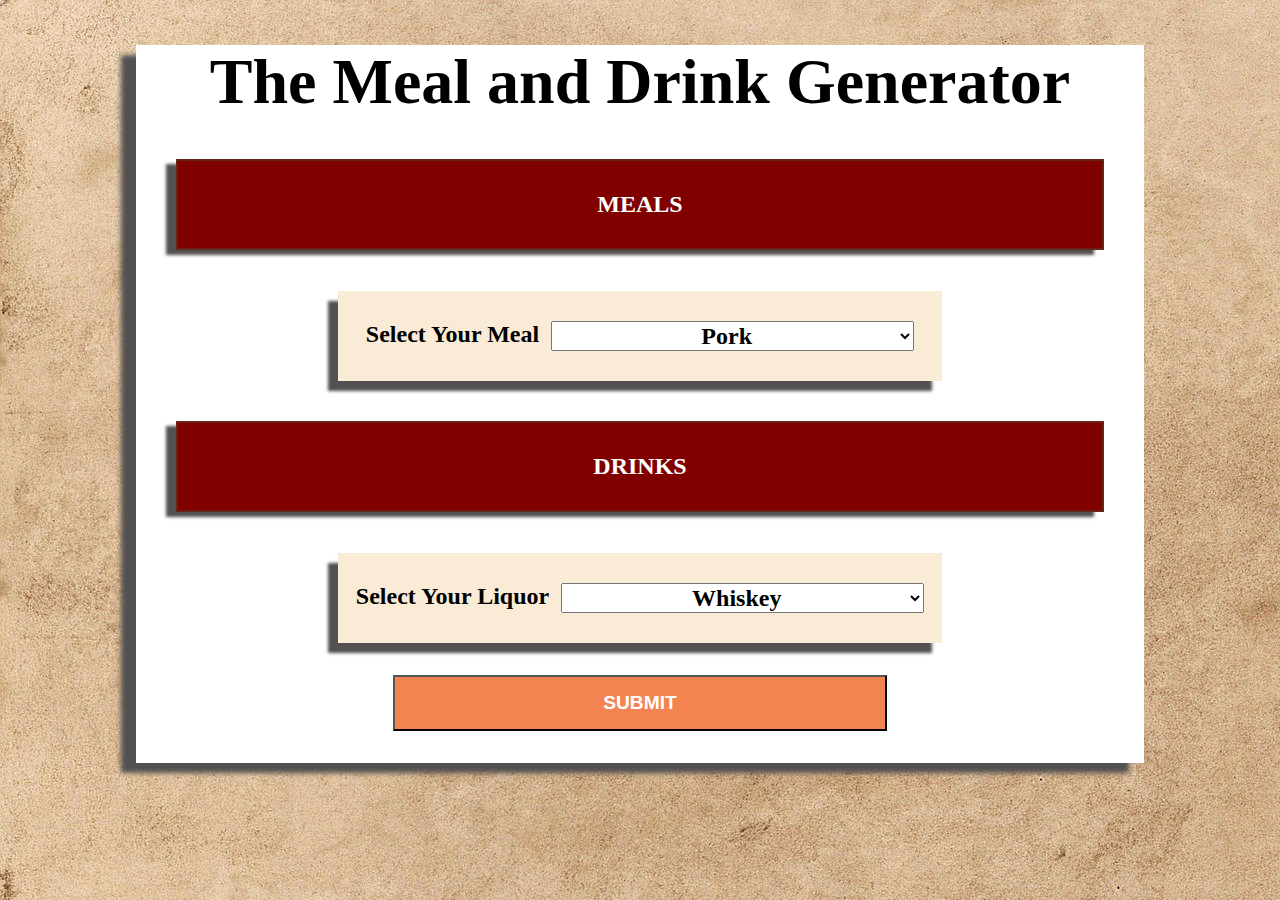
<file: index.html>
<!DOCTYPE html>
<html>

<head>
    <meta charset="UTF-8">
    <meta http-equiv="X-UA-Compatible" content="IE=edge">
    <meta name="viewport" content="width=device-width, initial-scale=1.0">
    <link rel="preconnect" href="https://fonts.googleapis.com">
    <link rel="preconnect" href="https://fonts.gstatic.com" crossorigin>
    <link href="https://fonts.googleapis.com/css2?family=Permanent+Marker&family=Ultra&display=swap" rel="stylesheet">
    <link rel="stylesheet" href="./assets/css/firstpage.css">
    <title>Meal And Drink Generator</title>
</head>

<body>

    <body>
        <main class="main-container">
            <div>
                <header class="main-container-header"> The Meal and Drink Generator</header>
            </div>

            <div class="meals">MEALS</div>
            <section class="meal-options">
                <form name="meal-list" class="meal-form">
                    <label for="meals" title="list of meals" class="meal-label">Select Your Meal</label>
                    <select id="dinner" name="meals">
                        <optgroup label="Select An option">

                        </optgroup>
                    </select>
                </form>
            </section>

            <div class="drinks">DRINKS</div>
            <section class="drink-options">
                <form name="drink-list" class="drink-form">
                    <label for="drinks" title="list of drinks" class="drink-label">Select Your Liquor</label>
                    <select id="liquor" name="drinks">
                        <optgroup label="Select An option">

                        </optgroup>
                    </select>
                </form>
            </section>

            <div class="buttondiv">
                <div class="center">
                    <button id="btnsubmit" class="submit">SUBMIT</button>
                </div>
            </div>
        </main>
    </body>



    <script src="./assets/js/script.js"></script>
</body>

</html>
</file>
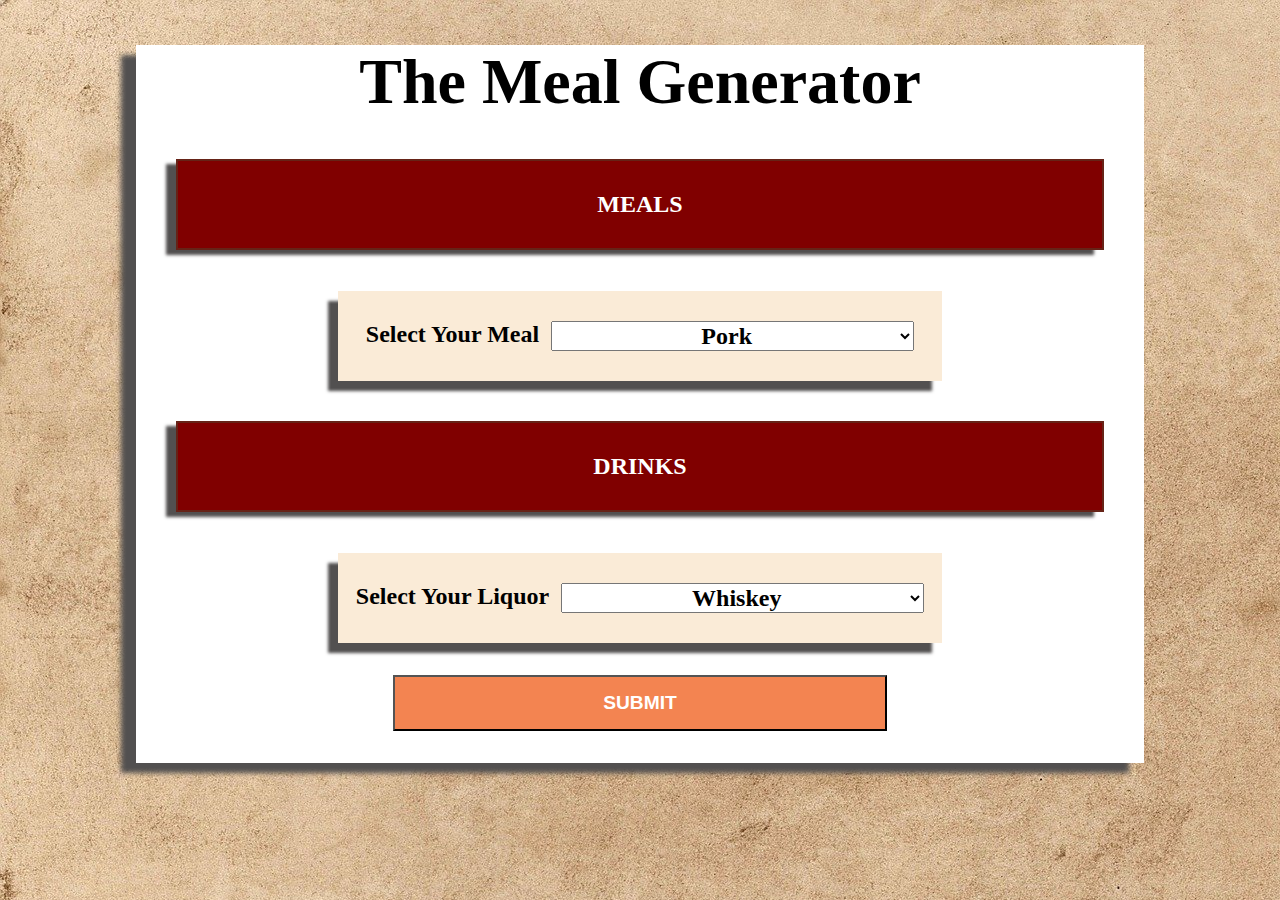
<file: assets/firstpage.html>
<!DOCTYPE html>
<html>

<body>
    <header>
        <head>
            <meta charset="UTF-8">
            <meta http-equiv="X-UA-Compatible" content="IE=edge">
            <meta name="viewport" content="width=device-width, initial-scale=1.0">
            <link rel="preconnect" href="https://fonts.googleapis.com">
            <link rel="preconnect" href="https://fonts.gstatic.com" crossorigin>
            <link href="https://fonts.googleapis.com/css2?family=Permanent+Marker&family=Ultra&display=swap"
                rel="stylesheet">
            <!-- <link href="https://cdn.jsdelivr.net/npm/bootstrap@5.1.1/dist/css/bootstrap.min.css" rel="stylesheet"
                integrity="sha384-F3w7mX95PdgyTmZZMECAngseQB83DfGTowi0iMjiWaeVhAn4FJkqJByhZMI3AhiU"
                crossorigin="anonymous"> -->
            <link rel="stylesheet" href="../assets/css/firstpage.css">
            <title>Document</title>
        </head>

        <body>
            <main class="main-container">
                <div>
                    <header class="main-container-header"> The Meal Generator</header>
                </div>

                <div class="meals">MEALS</div>
                <section class="meal-options">
                    <form name="meal-list" class="meal-form">
                        <label for="meals" title="list of meals" class="meal-label">Select Your Meal</label>
                        <select id="dinner" name="meals">
                            <optgroup label="din">
                                <!-- <option value="pork">Pork</option>
                                <option value="enter-value-two">value two</option>
                                <option value="enter-value-three">value three</option>
                                <option value="enter-value-four">value four</option>
                                <option value="enter-value-five">value five</option> -->
                            </optgroup>
                        </select>
                    </form>
                </section>

                <div class="drinks">DRINKS</div>
                <section class="drink-options">
                    <form name="drink-list" class="drink-form">
                        <label for="drinks" title="list of drinks" class="drink-label">Select Your Liquor</label>
                        <select id="liquor" name="drinks">
                            <optgroup label="liq">
                                <!-- <option value="cognac">cognac</option>
                                <option value="enter-value-two">value two</option>
                                <option value="enter-value-three">value three</option>
                                <option value="enter-value-four">value four</option>
                                <option value="enter-value-five">value five</option> -->
                            </optgroup>
                        </select>
                    </form>
                </section>

                <div class="buttondiv">
                    <div class="center">
                    <button id="btnsubmit" class="submit">SUBMIT</button>
                    </div>
                </div>
            </main>
        </body>

    </header>
    <script src="../assets/js/script.js"></script>
</body>
</file>
<file: assets/css/firstpage.css>
body {
  background-image: url(../images/crunch-paper.jpg);
}

.main-container {
  background-color: rgb(255, 255, 255);
  box-shadow: rgb(82, 80, 80) -15px 10px 5px;
  margin: 5vh 10vw;
}

.main-container-header {
  width: 100%;
  text-align: center;

  font-family: "Permanent-Marker", cursive;
  font-size: 4rem;
  font-weight: bold;
}

.meal-options,
.drink-options {
  margin: 0 20%;
  height: 30%;
  background-color: antiquewhite;
  font-weight: bold;
  font-family: "Permanent-Marker", cursive;
}

.meals,
.drinks {
  width: auto;
  font-size: 150%;
  font-weight: bold;
  text-align: center;
  box-shadow: rgb(82, 80, 80) -10px 5px 3px;
  background-color: maroon;
  color: rgb(255, 255, 255);
  border-width: 2px;
  border-style: solid;
  border-color: rgb(102, 35, 23);
  border-image: initial;
  padding: 30px 10px;
  margin: 4%;



}

.meal-form,
.drink-form {
  display: flex;
  flex-direction: row;
  margin-top: 5%;
  justify-content: center;

  padding-bottom: 5%;
  padding-top: 5%;
  box-shadow: rgb(82, 80, 80) -10px 10px 3px;

}

#dinner,
#liquor {
  width: 60%;
  margin-left: 2%;
  font-size: 1.5rem;
  text-align: center;
  font-family: "Permanent-Marker", cursive;
  font-weight: bolder;

}

.meal-label,
.drink-label {
  font-size: 1.5rem;
}

.buttondiv {
  align-items: center;
  padding: 10px;
}

.submit {
  padding: 15px;
  color: white;
  background-color: rgb(243, 132, 81);
  width: 50%;
  font-size: 120%;
  font-weight: bolder;
  transition: 0.3s;
}

.center {
  display: flex;
  justify-content: center;
  align-items: center;
  height: 100px;
}

button:hover {
  opacity: 50%;
}

@media screen and (max-width: 700px) {
  .main-container {
    margin: 0;
  }
  .main-container-header {
    font-size: 1.5rem;
  }
  .meals,
  .drinks {
    padding: 10px;
  }
  .meal-options,
  .drink-options {
    margin: 0 5%;
  }

  .meal-form,
  .drink-form {
    display: flex;
    flex-direction: column;
  }
  .meal-label,
  .drink-label {
    font-size: 1rem;
    margin: 0 auto;
  }
  #dinner,
  #liquor {
    width: 50%;
    margin: 0 auto;
    font-size: 1rem;
    text-align: center;
    font-family: "Permanent-Marker", cursive;
    font-weight: bolder;
  }
}
</file>
